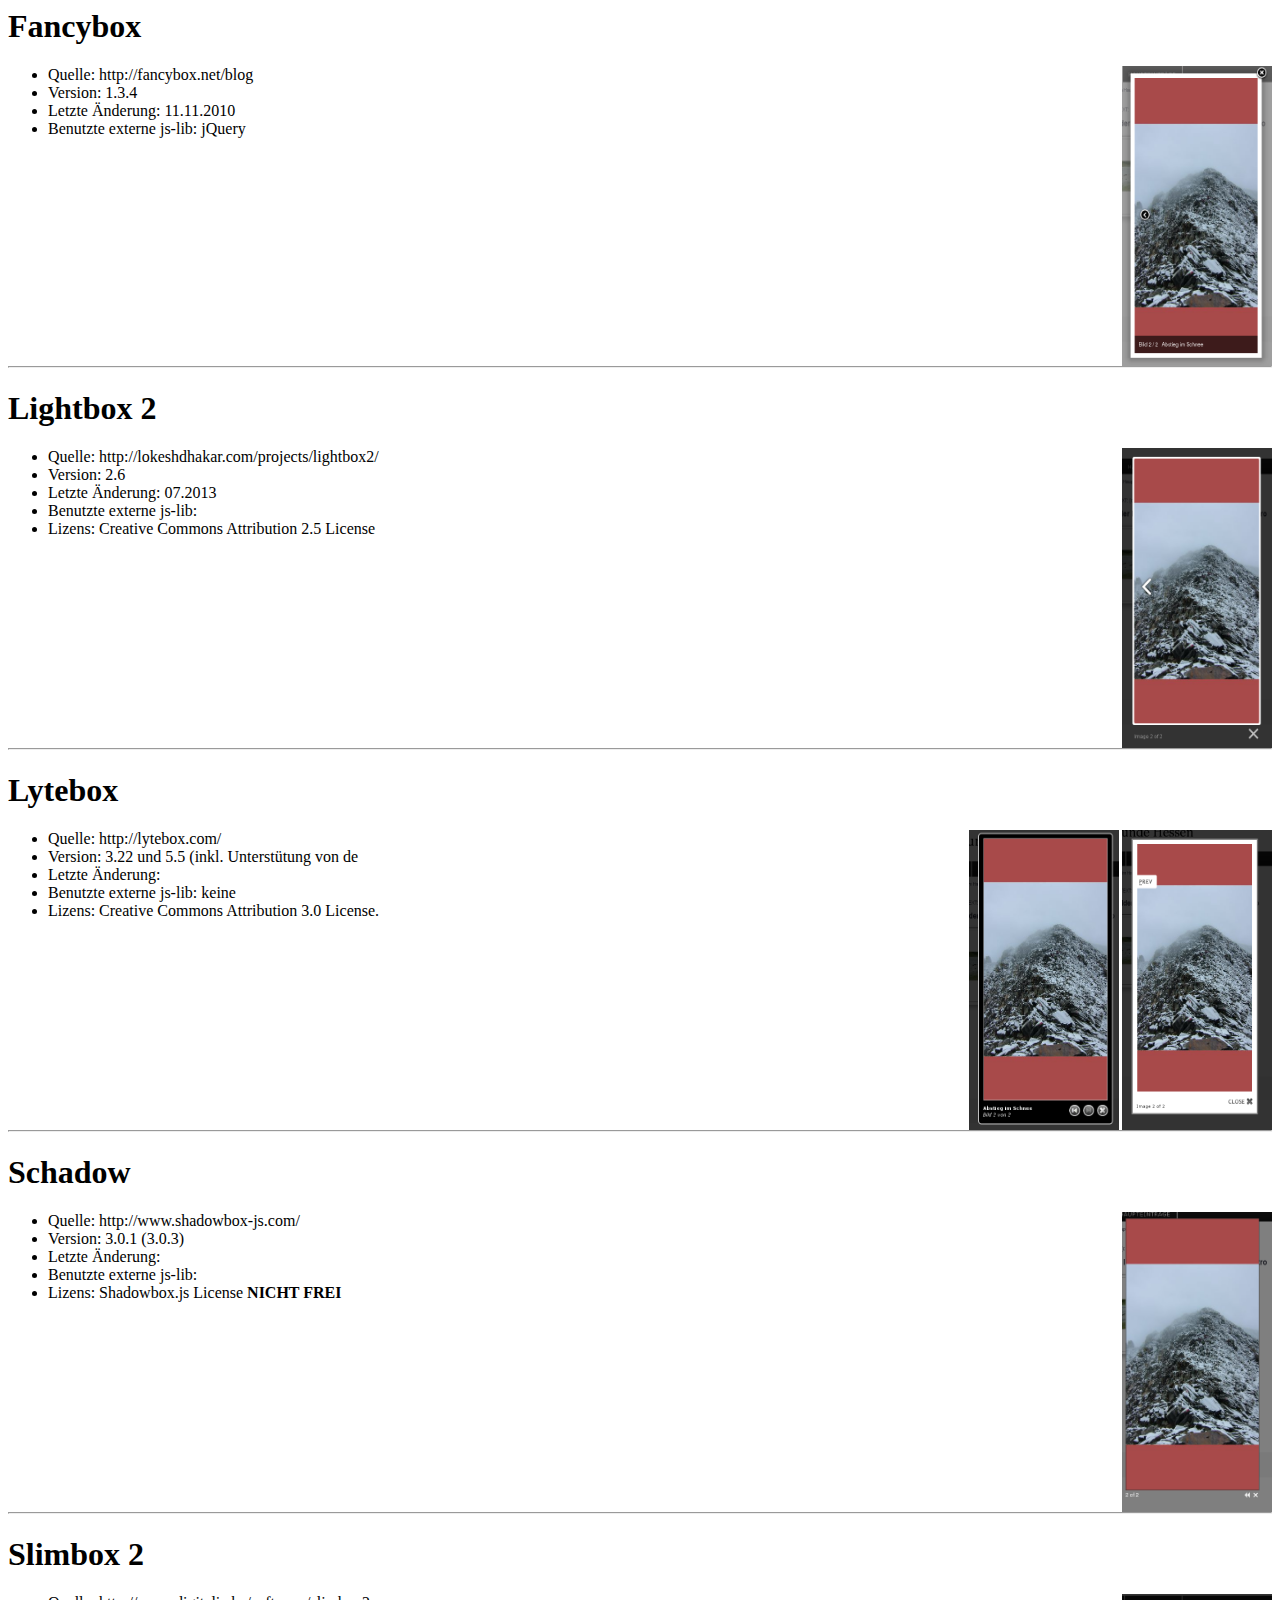
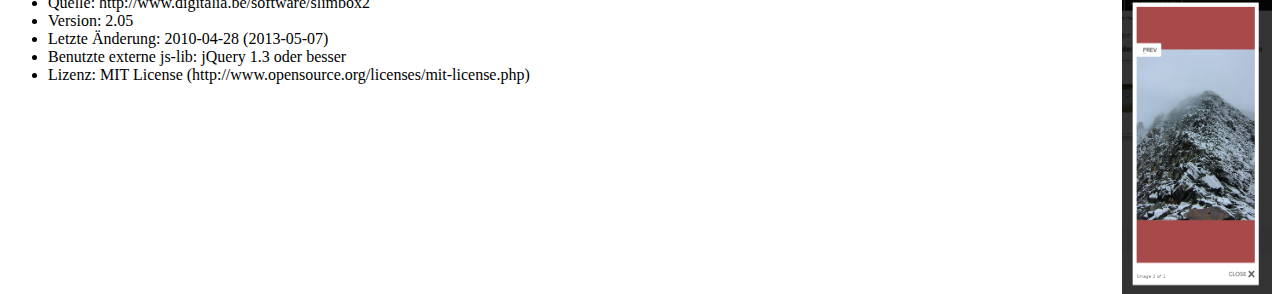
<file: doc/index.html>
<html>
<head>
<title>Übersicht Lightbox</title>
</head>
<body>

  <h1>Fancybox</h1>
  <img src="fancybox-1.3.4.png" align="right" width="150" height="300"/>
  <ul>
    <li>Quelle: http://fancybox.net/blog</li>
    <li>Version: 1.3.4</li>
    <li>Letzte Änderung: 11.11.2010</li>
    <li>Benutzte externe js-lib: jQuery</li>
  </ul>

  <hr style="clear:both;"/>

  <h1>Lightbox 2</h1>
  <img src="lightbox2.png" align="right" width="150" height="300"/>
  <ul>
    <li>Quelle: http://lokeshdhakar.com/projects/lightbox2/</li>
    <li>Version: 2.6</li>
    <li>Letzte Änderung: 07.2013</li>
    <li>Benutzte externe js-lib: </li>
    <li>Lizens: Creative Commons Attribution 2.5 License</li>
  </ul>

  <hr style="clear:both;"/>

  <h1>Lytebox</h1>
  <img src="Lytebox-3.22.png" align="right" width="150" height="300"/><img src="Lytebox-5.5.png" align="right" width="150" height="300"/>
  <ul>
    <li>Quelle: http://lytebox.com/</li>
    <li>Version: 3.22 und 5.5 (inkl. Unterstütung von de</li>
    <li>Letzte Änderung: </li>
    <li>Benutzte externe js-lib: keine</li>
    <li>Lizens: Creative Commons Attribution 3.0 License. </li>
  </ul>
  <hr style="clear:both;"/>

  <h1>Schadow</h1>
  <img src="schadow_3.0.1.png" align="right" width="150" height="300"/>
  <ul>
    <li>Quelle: http://www.shadowbox-js.com/</li>
    <li>Version: 3.0.1 (3.0.3)</li>
    <li>Letzte Änderung: </li>
    <li>Benutzte externe js-lib: </li>
    <li>Lizens: Shadowbox.js License <b>NICHT FREI</b></li>
  </ul>

  <hr style="clear:both;"/>

  <h1>Slimbox 2</h1>
  <img src="slimbox-2.0.4..png" align="right" width="150" height="300"/>
  <ul>
    <li>Quelle: http://www.digitalia.be/software/slimbox2</li>
    <li>Version: 2.05</li>
    <li>Letzte Änderung: 2010-04-28 (2013-05-07)</li>
    <li>Benutzte externe js-lib: jQuery 1.3 oder besser</li>
    <li>Lizenz: MIT License (http://www.opensource.org/licenses/mit-license.php)
  </ul>
</body>
</html>
</file>
